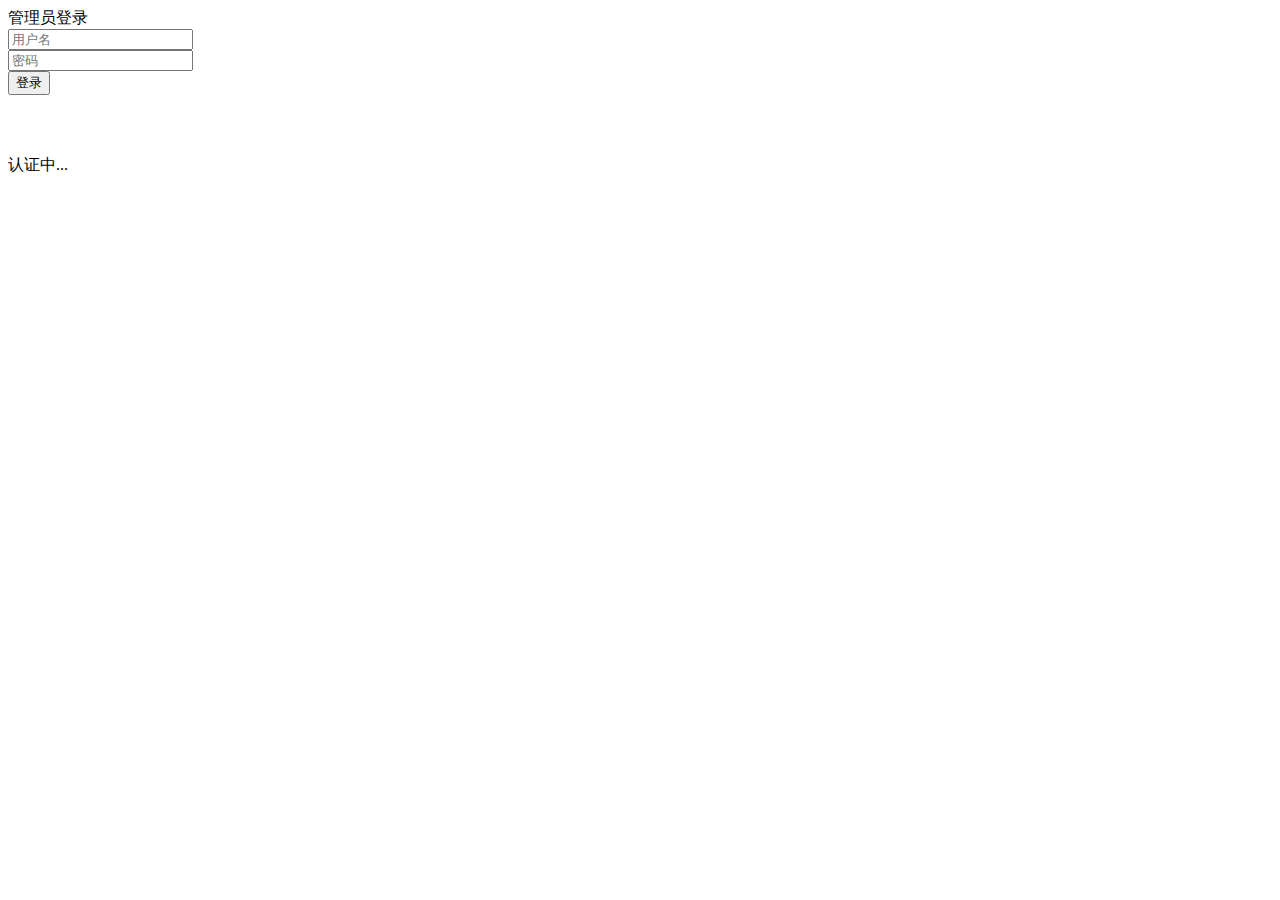
<file: src/main/resources/templates/login.html>
﻿
<!DOCTYPE html PUBLIC "-//W3C//DTD XHTML 1.0 Transitional//EN" "http://www.w3.org/TR/xhtml1/DTD/xhtml1-transitional.dtd">
<html xmlns:th="http://www.thymeleaf.org">

<head>
	<meta charset="UTF-8">
	<meta http-equiv="X-UA-Compatible" content="IE=edge,chrome=1">
	<meta name="viewport" content="width=device-width, initial-scale=1.0">
	<meta http-equiv="pragma" content="no-cache">
	<meta http-equiv="cache-control" content="no-cache">
	<meta http-equiv="expires" content="0">
	<title>登录界面</title>
	<link th:href="@{/css/default.css}" rel="stylesheet" type="text/css" />
	<!--必要样式-->
	<link th:href="@{/css/styles.css}" rel="stylesheet" type="text/css" />
	<link th:href="@{/css/demo.css}" rel="stylesheet" type="text/css" />
	<link th:href="@{/css/loaders.css}" rel="stylesheet" type="text/css" />
</head>

<body>
<div class='login'>
	<div class='login_title'>
		<span>管理员登录</span>
	</div>
	<form action="/login" method="post">
	<div class='login_fields'>
		<div class='login_fields__user'>
			<div class='icon'>
				<img alt="" th:src='@{/img/user_icon_copy.png}'>
			</div>
			<input name="username" placeholder='用户名' maxlength="16" type='text' autocomplete="off"  />
			<div class='validation'>
				<img alt="" th:src='@{/img/tick.png}'>
			</div>
		</div>
		<div class='login_fields__password'>
			<div class='icon'>
				<img alt="" th:src='@{/img/lock_icon_copy.png}'>
			</div>
			<input name="password" placeholder='密码' maxlength="16" type='password' autocomplete="off">
			<div class='validation'>
				<img alt="" th:src='@{/img/tick.png}'>
			</div>
		</div>
		<div class='login_fields__password'>
			<div class='icon'>
				<img alt="" th:src='@{/img/key.png}'>
			</div>

		</div>
		<div class='login_fields__submit'>
			<input type='submit' value='登录'>
		</div>
	</div>
	</form>
	<div class='success'>
	</div>
	<div class='disclaimer'>
		<!--<p><a style="color: #fff;cursor: pointer" href="/registry">注册</a></p>-->
	</div>
</div>
<div class='authent'>
	<div class="loader" style="height: 44px;width: 44px;margin-left: 28px;">
		<div class="loader-inner ball-clip-rotate-multiple">
			<div></div>
			<div></div>
			<div></div>
		</div>
	</div>
	<p>认证中...</p>
</div>
<div class="OverWindows"></div>

<link th:href="@{/layui/css/layui.css}" rel="stylesheet" type="text/css" />

<script type="text/javascript" th:src="@{/js/jquery.min.js}"></script>
<script type="text/javascript" th:src="@{/js/jquery-ui.min.js}"></script>
<script type="text/javascript" th:src='@{/js/stopExecutionOnTimeout.js?t=1}'></script>
<script type="text/javascript" th:src="@{/layui/layui.js}"></script>
<script type="text/javascript" th:src="@{/js/Particleground.js}"></script>
<script type="text/javascript" th:src="@{/js/Treatment.js}"></script>
<script type="text/javascript" th:src="@{/js/jquery.mockjax.js}"></script>
<script type="text/javascript">
	var canGetCookie = 0; //是否支持存储Cookie 0 不支持 1 支持
	var ajaxmockjax = 1; //是否启用虚拟Ajax的请求响 0 不启用  1 启用
	//默认账号密码



	function showCheck(a) {
		CodeVal = a;
		var c = document.getElementById("myCanvas");
		var ctx = c.getContext("2d");
		ctx.clearRect(0, 0, 1000, 1000);
		ctx.font = "80px 'Hiragino Sans GB'";
		ctx.fillStyle = "#E8DFE8";
		ctx.fillText(a, 0, 100);
	}

	//全屏
	var fullscreen = function() {
		elem = document.body;
		if(elem.webkitRequestFullScreen) {
			elem.webkitRequestFullScreen();
		} else if(elem.mozRequestFullScreen) {
			elem.mozRequestFullScreen();
		} else if(elem.requestFullScreen) {
			elem.requestFullscreen();
		} else {
			//浏览器不支持全屏API或已被禁用
		}
	}
</script>
<script type="text/javascript" th:src="@{/img/ThreeWebGL.js}"></script>
<script type="text/javascript" th:src="@{/img/ThreeExtras.js}"></script>
<script type="text/javascript" th:src="@{/img/Detector.js}"></script>
<script type="text/javascript" th:src="@{/img/RequestAnimationFrame.js}"></script>
<script id="vs" type="x-shader/x-vertex">
			varying vec2 vUv; void main() { vUv = uv; gl_Position = projectionMatrix * modelViewMatrix * vec4( position, 1.0 ); }
		</script>
<script id="fs" type="x-shader/x-fragment">
			uniform sampler2D map; uniform vec3 fogColor; uniform float fogNear; uniform float fogFar; varying vec2 vUv; void main() { float depth = gl_FragCoord.z / gl_FragCoord.w; float fogFactor = smoothstep( fogNear, fogFar, depth ); gl_FragColor = texture2D( map, vUv ); gl_FragColor.w *= pow( gl_FragCoord.z, 20.0 ); gl_FragColor = mix( gl_FragColor, vec4( fogColor, gl_FragColor.w ), fogFactor ); }

		</script>
<script type="text/javascript">
	if(!Detector.webgl) Detector.addGetWebGLMessage();
	var canvas = document.createElement('canvas');
	canvas.width = 32;
	canvas.height = window.innerHeight;
	var context = canvas.getContext('2d');
	var gradient = context.createLinearGradient(0, 0, 0, canvas.height);
	gradient.addColorStop(0, "#1e4877");
	gradient.addColorStop(0.5, "#4584b4");
	context.fillStyle = gradient;
	context.fillRect(0, 0, canvas.width, canvas.height);
	document.body.style.background = 'url(' + canvas.toDataURL('image/png') + ')';
	var container;
	var camera, scene, renderer, sky, mesh, geometry, material, i, h, color, colors = [],
			sprite, size, x, y, z;
	var mouseX = 0,
			mouseY = 0;
	var start_time = new Date().getTime();
	var windowHalfX = window.innerWidth / 2;
	var windowHalfY = window.innerHeight / 2;
	init();
	animate();

	function init() {
		container = document.createElement('div');
		document.body.appendChild(container);
		camera = new THREE.Camera(30, window.innerWidth / window.innerHeight, 1, 3000);
		camera.position.z = 6000;
		scene = new THREE.Scene();
		geometry = new THREE.Geometry();
		var texture = THREE.ImageUtils.loadTexture('[data-uri]');
		texture.magFilter = THREE.LinearMipMapLinearFilter;
		texture.minFilter = THREE.LinearMipMapLinearFilter;
		var fog = new THREE.Fog(0x4584b4, -100, 3000);
		material = new THREE.MeshShaderMaterial({
			uniforms: {
				"map": {
					type: "t",
					value: 2,
					texture: texture
				},
				"fogColor": {
					type: "c",
					value: fog.color
				},
				"fogNear": {
					type: "f",
					value: fog.near
				},
				"fogFar": {
					type: "f",
					value: fog.far
				},
			},
			vertexShader: document.getElementById('vs').textContent,
			fragmentShader: document.getElementById('fs').textContent,
			depthTest: false
		});
		var plane = new THREE.Mesh(new THREE.Plane(64, 64));
		for(i = 0; i < 8000; i++) {
			plane.position.x = Math.random() * 1000 - 500;
			plane.position.y = -Math.random() * Math.random() * 200 - 15;
			plane.position.z = i;
			plane.rotation.z = Math.random() * Math.PI;
			plane.scale.x = plane.scale.y = Math.random() * Math.random() * 1.5 + 0.5;
			GeometryUtils.merge(geometry, plane)
		}
		mesh = new THREE.Mesh(geometry, material);
		scene.addObject(mesh);
		mesh = new THREE.Mesh(geometry, material);
		mesh.position.z = -8000;
		scene.addObject(mesh);
		renderer = new THREE.WebGLRenderer({
			antialias: false
		});
		renderer.setSize(window.innerWidth, window.innerHeight);
		container.appendChild(renderer.domElement);
		document.addEventListener('mousemove', onDocumentMouseMove, false);
		window.addEventListener('resize', onWindowResize, false)
	}

	function onDocumentMouseMove(event) {
		mouseX = (event.clientX - windowHalfX) * 0.25;
		mouseY = (event.clientY - windowHalfY) * 0.15
	}

	function onWindowResize(event) {
		camera.aspect = window.innerWidth / window.innerHeight;
		camera.updateProjectionMatrix();
		renderer.setSize(window.innerWidth, window.innerHeight)
	}

	function animate() {
		requestAnimationFrame(animate);
		render()
	}

	function render() {
		position = ((new Date().getTime() - start_time) * 0.03) % 8000;
		camera.position.x += (mouseX - camera.target.position.x) * 0.01;
		camera.position.y += (-mouseY - camera.target.position.y) * 0.01;
		camera.position.z = -position + 8000;
		camera.target.position.x = camera.position.x;
		camera.target.position.y = camera.position.y;
		camera.target.position.z = camera.position.z - 1000;
		renderer.render(scene, camera)
	}
</script>

</body>

</html>
</file>
